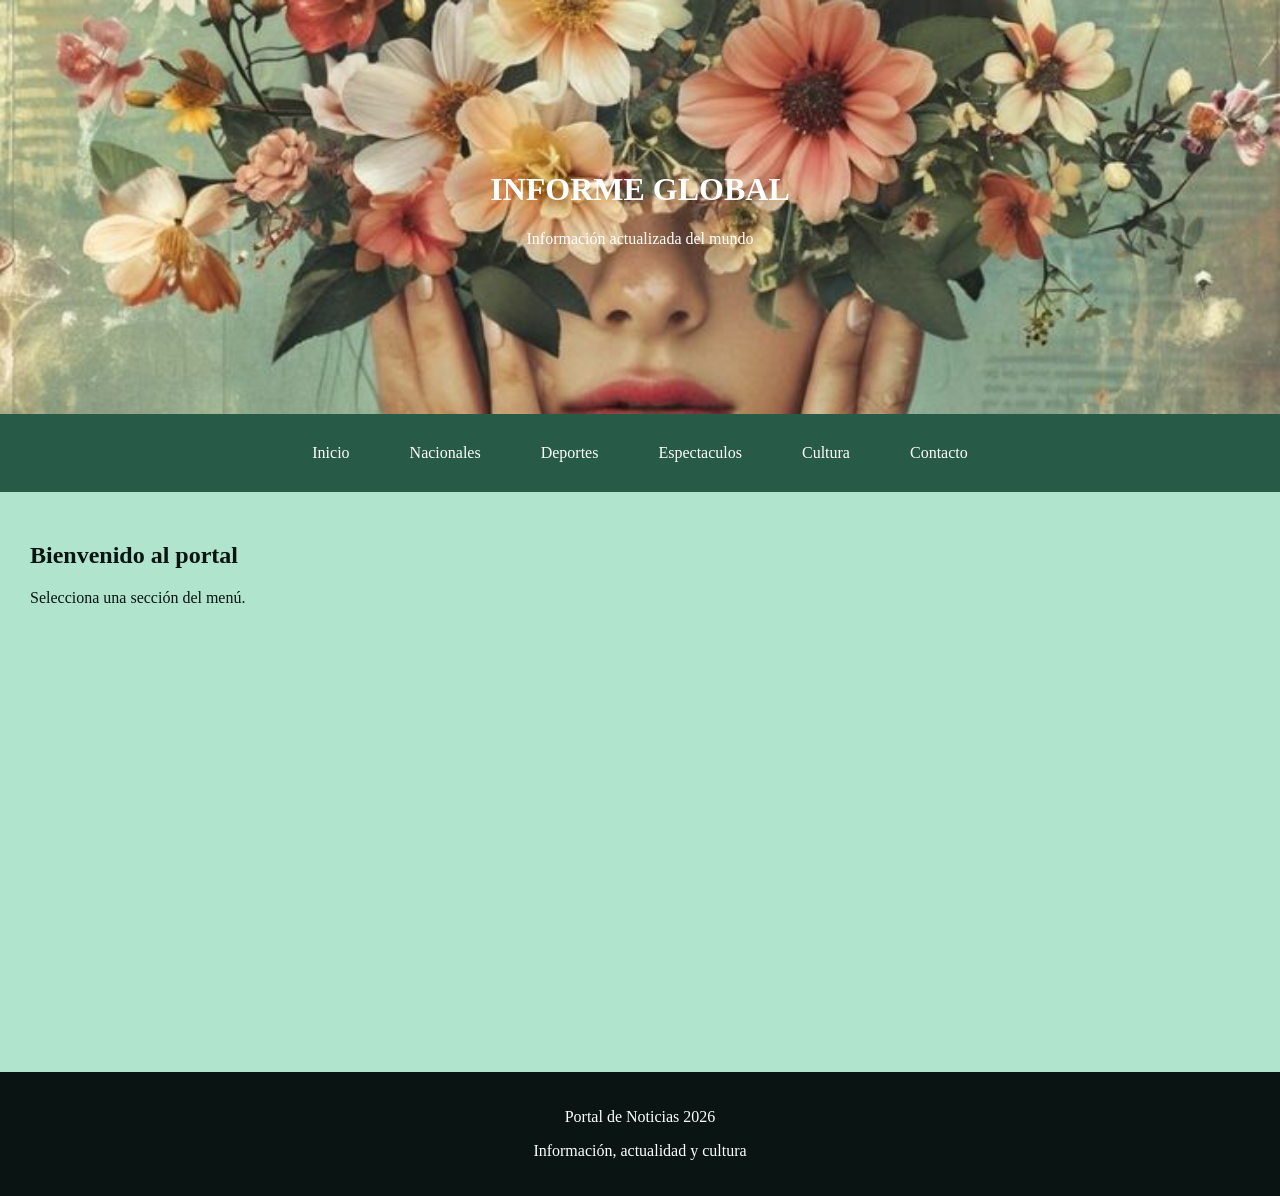
<file: index.html>
<!DOCTYPE html>
<html>
<head>

<meta charset="UTF-8">
<title>INFORME GLOBAL</title>

<link rel="stylesheet" href="style.css">

<script>
function cargarSeccion(pagina){
fetch(pagina)
.then(response => response.text())
.then(data=>{
document.getElementById("contenido").innerHTML=data;
});
}
</script>

</head>

<body>

<header>
<h1>INFORME GLOBAL</h1>
<p>Información actualizada del mundo</p>
</header>

<nav>

<a href="#" onclick="cargarSeccion('inicio.html')">Inicio</a>
<a href="#" onclick="cargarSeccion('nacionales.html')">Nacionales</a>
<a href="#" onclick="cargarSeccion('deportes.html')">Deportes</a>
<a href="#" onclick="cargarSeccion('espectaculos.html')">Espectaculos</a>
<a href="#" onclick="cargarSeccion('cultura.html')">Cultura</a>
<a href="#" onclick="cargarSeccion('contacto.html')">Contacto</a>

</nav>

<div id="contenido">

<h2>Bienvenido al portal</h2>
<p>Selecciona una sección del menú.</p>

</div>

<footer>

<p>Portal de Noticias 2026</p>
<p>Información, actualidad y cultura</p>

</footer>

</body>
</html>
</file>
<file: style.css>
body{
font-family:"Lucida Sans","Lucida Sans Regular","Lucida Grande";
margin:0;
background:#B0E4CC;
color:#091413;
}

header{
background:#091413 url(imag/portal.jpg);
background-size: cover;
background-position: center;
color:white;
padding:150px;
text-align:center;
}

nav{
background:#285A48;
text-align:center;
padding:10px;
}

nav a{
color:white;
text-decoration:none;
margin:10px;
padding:10px 18px;
display:inline-block;
transition:0.3s;
border-radius:4px;
}

nav a:hover{
background:#408A71;
transform:scale(1.1);
}

#contenido{
padding:30px;
min-height:500px;
}

footer{
background:#091413;
color:white;
text-align:center;
padding:20px;
margin-top:20px;
}

/* Noticias */

.noticias{
display:flex;
flex-wrap:wrap;
gap:20px;
}

.noticia{
background:white;
padding:15px;
border-radius:6px;
width:300px;
box-shadow:0 0 8px rgba(0,0,0,0.2);
transition:0.3s;
}

.noticia:hover{
transform:translateY(-5px);
}

.noticia img{
width:100%;
border-radius:5px;
}

.noticia h3{
color:#285A48;
}

/* SLIDER */

.slider{
width:100%;
max-width:900px;
margin:auto;
overflow:hidden;
position:relative;
}

.slides{
display:flex;
width:300%;
animation:slide 15s infinite;
}

.slides img{
width:100%;
}

@keyframes slide{
0%{margin-left:0;}
30%{margin-left:0;}

35%{margin-left:-100%;}
65%{margin-left:-100%;}

70%{margin-left:-200%;}
100%{margin-left:-200%;}
}

/* CONTACTO */

form{
max-width:500px;
margin:auto;
background:white;
padding:20px;
border-radius:6px;
}

input,textarea{
width:100%;
padding:10px;
margin-top:5px;
margin-bottom:15px;
border:1px solid #ccc;
}

button{
background:#285A48;
color:white;
padding:10px 20px;
border:none;
cursor:pointer;
}

button:hover{
background:#408A71;
}

/* RESPONSIVE */

@media(max-width:768px){

.noticias{
flex-direction:column;
align-items:center;
}

nav a{
display:block;
margin:5px;
}

}
</file>
